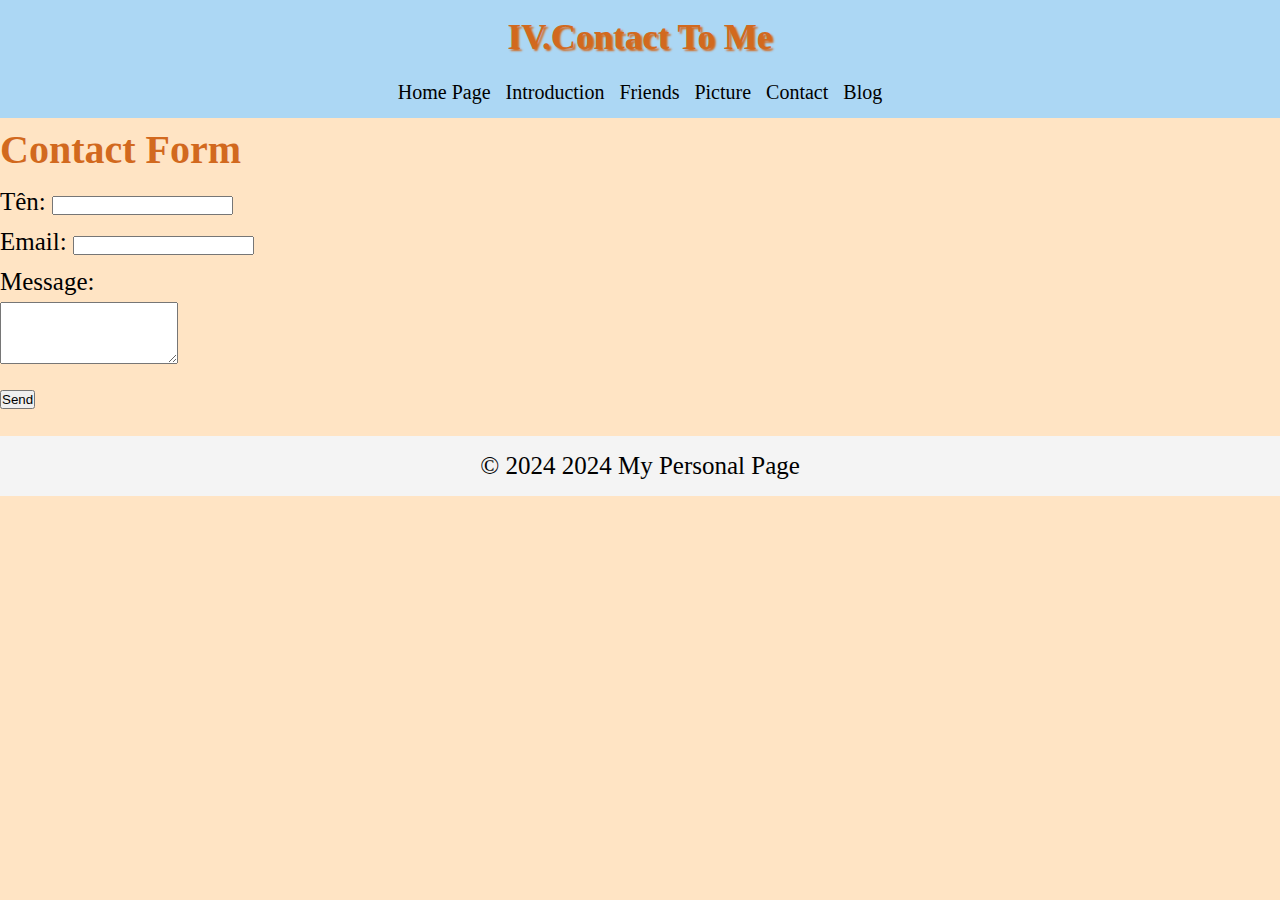
<file: contact.html>
<!DOCTYPE html>
<html lang="vi">
<head>
    <meta charset="UTF-8">
    <meta name="viewport" content="width=device-width, initial-scale=1.0">
    <title>Contact</title>
    <link rel="stylesheet" href="styles.css">
    <link rel="icon" href="https://png.pngtree.com/png-vector/20230213/ourlarge/pngtree-circle-phone-call-icon-in-black-color-png-image_6596895.png"type="icon/img">
    <style>
        body{
            font-family: 'Times New Roman', Times, serif;
            font-size: 25px;
            background-color: bisque;
            color: black;

        }
        h1{
            font-size: 50px;
            color: chocolate;

        }
        h2{
            font-size: 40px;
            color: chocolate;
        }
    </style>
</head>
<body>
    <header>
        <h1>IV.Contact To Me</h1>
        <nav>
            <ul>
                <li><a href="http://127.0.0.1:5500/homepage.html">Home Page</a></li>
                <li><a href="http://127.0.0.1:5500/introduction.html">Introduction</a></li>
                <li><a href="http://127.0.0.1:5500/friend.html">Friends</a></li>
                <li><a href="http://127.0.0.1:5500/picture.html">Picture</a></li>
                <li><a href="http://127.0.0.1:5500/contact.html">Contact</a></li>
                <li><a href="http://127.0.0.1:5500/blog.html">Blog</a></li>
            </ul>
        </nav>
    </header>

    <section>
        <h2>Contact Form</h2>
        <form action="submit_form.php" method="POST">
            <label for="name">Tên:</label>
            <input type="text" id="name" name="name" required><br>
            <label for="email">Email:</label>
            <input type="email" id="email" name="email" required><br>
            <label for="message">Message:</label><br>
            <textarea id="message" name="message" rows="4" required></textarea><br>
            <button type="submit">Send</button>
        </form>
    </section>

    <footer>
        <p>&copy; 2024 2024 My Personal Page</p>
    </footer>
</body>
</html>
</file>
<file: styles.css>
* {
    box-sizing: border-box;
    margin: 0;
    padding: 0;
}

body {
    font-family: Arial, sans-serif;
    line-height: 1.6;
}

header {
    background-color: #acd7f4;
    padding: 10px;
    text-align: center;
    font-size: 20px;
}
h1{
    font-size: 65px;
    color: darkred;
    text-shadow: 2px 2px 2px;
h2{
    font-size: 45px;
    color: darkred;
}
}

header h1 {
    margin-bottom: 10px;
    font-size: 35px;
}

nav ul {
    list-style: none;
    display: flex;
    justify-content: center;
    gap: 15px;
}

nav ul li {
    display: inline;
}

nav ul li a {
    text-decoration: none;
    color: #000;
}

main {
    padding: 25px;
    background-color: antiquewhite;
}

.intro h2 {
    text-align: center;
    margin-bottom: 10px;
}

.content {
    display: flex;
    flex-wrap: wrap;
    justify-content: space-between;
    gap: 20px;
}

.projects, .work-experience, .education {
    flex: 1;
    min-width: 300px;
    padding: 15px;
    background-color: silver;
    border: 1px solid black;
    font-size: 20px;
}

.projects ul, .education ul {
    list-style: none;
}

.projects ul li, .education ul li {
    padding: 5px 0;
}
p{
    font-size: 25px;

}
.reviews {
    margin-top: 20px;
}

.reviews .review {
    padding: 15px;
    border: 1px solid gray;
    margin-bottom: 10px;
    background-color:azure;
}

footer {
    text-align: center;
    padding: 10px;
    margin-top: 20px;
    background-color: #f4f4f4;
}

@media (max-width: 768px) {
    .content {
        flex-direction: column;
    }
}
</file>
